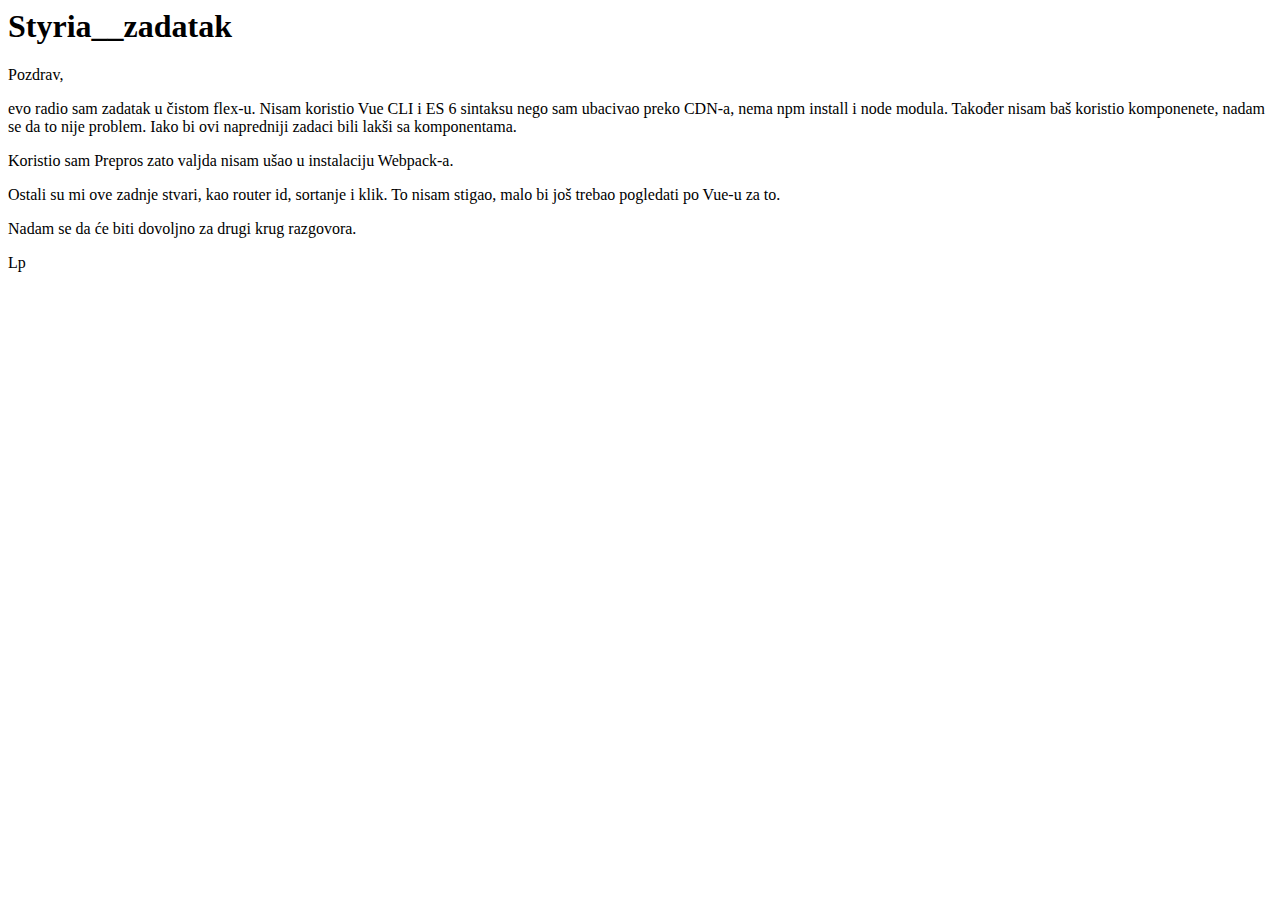
<file: README.html>
<html>
      <head>
        <meta charset="UTF-8">
        <title>README.md</title>
      </head>
      <body>
        <h1 id="styria__zadatak">Styria__zadatak</h1>
<p>Pozdrav,</p>
<p>evo radio sam zadatak u čistom flex-u. Nisam koristio Vue CLI i ES 6 sintaksu nego sam ubacivao preko CDN-a, nema npm install i node modula. Također nisam baš koristio komponenete, nadam se da to nije problem. Iako bi ovi napredniji zadaci bili lakši sa komponentama. </p>
<p>Koristio sam Prepros zato valjda nisam ušao u instalaciju Webpack-a.</p>
<p>Ostali su mi ove zadnje stvari, kao router id, sortanje i klik. To nisam stigao, malo bi još trebao pogledati po Vue-u za to.</p>
<p>Nadam se da će biti dovoljno za drugi krug razgovora.</p>
<p>Lp</p>

      </body>
    </html>
</file>
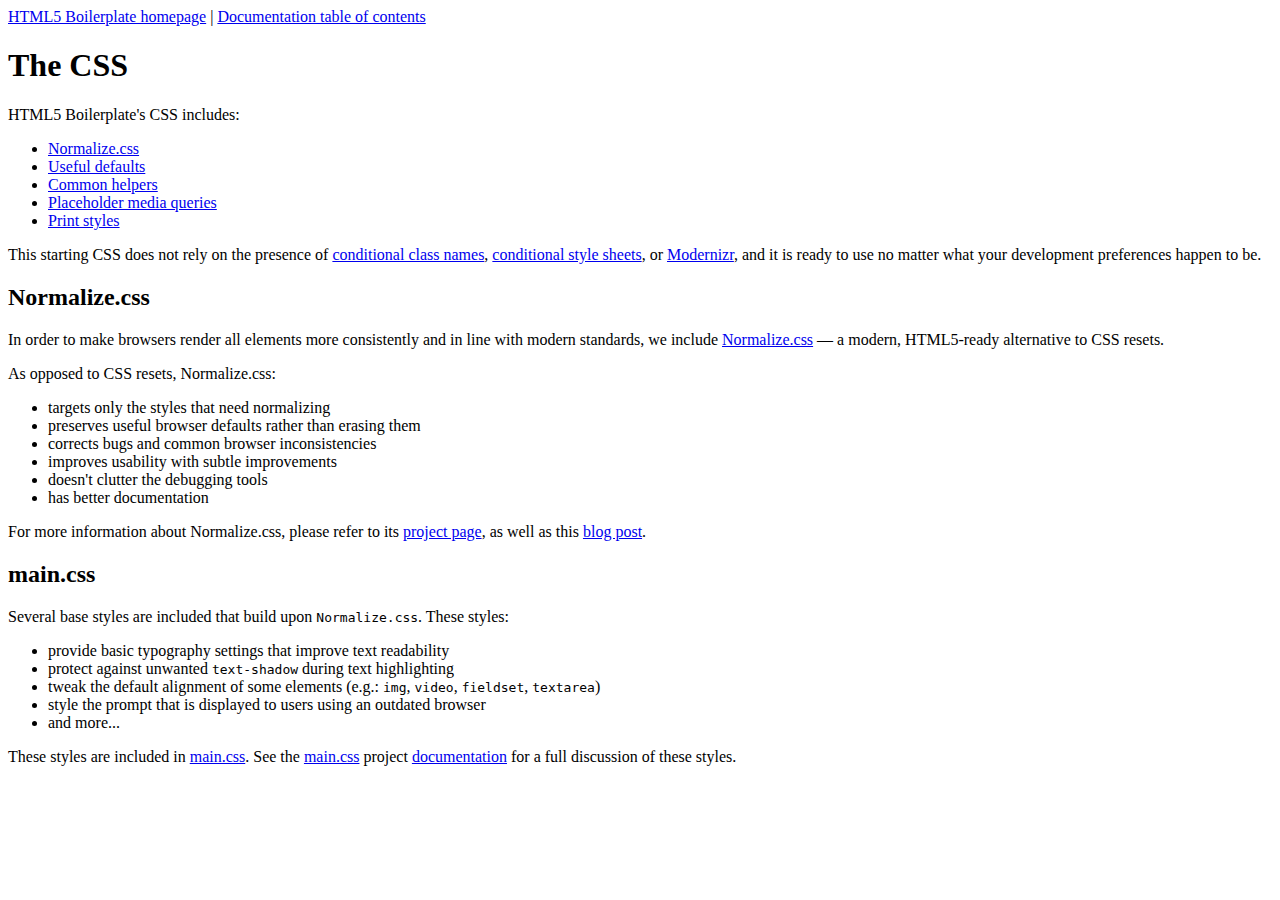
<file: doc/css.html>
<html>
      <head>
        <meta charset="UTF-8">
        <title>css.md</title>
      </head>
      <body>
        <p><a href="https://html5boilerplate.com/">HTML5 Boilerplate homepage</a> | <a href="TOC.md">Documentation
table of contents</a></p>
<h1 id="the-css">The CSS</h1>
<p>HTML5 Boilerplate&#39;s CSS includes:</p>
<ul>
<li><a href="#normalizecss">Normalize.css</a></li>
<li><a href="#useful-defaults">Useful defaults</a></li>
<li><a href="#common-helpers">Common helpers</a></li>
<li><a href="#media-queries">Placeholder media queries</a></li>
<li><a href="#print-styles">Print styles</a></li>
</ul>
<p>This starting CSS does not rely on the presence of
<a href="https://www.paulirish.com/2008/conditional-stylesheets-vs-css-hacks-answer-neither/">conditional class names</a>,
<a href="https://css-tricks.com/how-to-create-an-ie-only-stylesheet/">conditional style sheets</a>,
or <a href="https://modernizr.com/">Modernizr</a>, and it is ready to use no matter what
your development preferences happen to be.</p>
<h2 id="normalize-css">Normalize.css</h2>
<p>In order to make browsers render all elements more consistently and in line
with modern standards, we include
<a href="https://necolas.github.io/normalize.css/">Normalize.css</a> — a modern, HTML5-ready
alternative to CSS resets.</p>
<p>As opposed to CSS resets, Normalize.css:</p>
<ul>
<li>targets only the styles that need normalizing</li>
<li>preserves useful browser defaults rather than erasing them</li>
<li>corrects bugs and common browser inconsistencies</li>
<li>improves usability with subtle improvements</li>
<li>doesn&#39;t clutter the debugging tools</li>
<li>has better documentation</li>
</ul>
<p>For more information about Normalize.css, please refer to its <a href="https://necolas.github.com/normalize.css/">project
page</a>, as well as this
<a href="http://nicolasgallagher.com/about-normalize-css/">blog post</a>.</p>
<h2 id="main-css">main.css</h2>
<p>Several base styles are included that build upon <code>Normalize.css</code>. These
styles:</p>
<ul>
<li>provide basic typography settings that improve text readability</li>
<li>protect against unwanted <code>text-shadow</code> during text highlighting</li>
<li>tweak the default alignment of some elements (e.g.: <code>img</code>, <code>video</code>,
<code>fieldset</code>, <code>textarea</code>)</li>
<li>style the prompt that is displayed to users using an outdated browser</li>
<li>and more...</li>
</ul>
<p>These styles are included in <a href="https://github.com/h5bp/html5-boilerplate/blob/master/dist/css/main.css">main.css</a>. See the <a href="https://github.com/h5bp/main.css">main.css</a> project <a href="https://github.com/h5bp/main.css/blob/master/README.md#features">documentation</a> for a full discussion of these styles. </p>

      </body>
    </html>
</file>
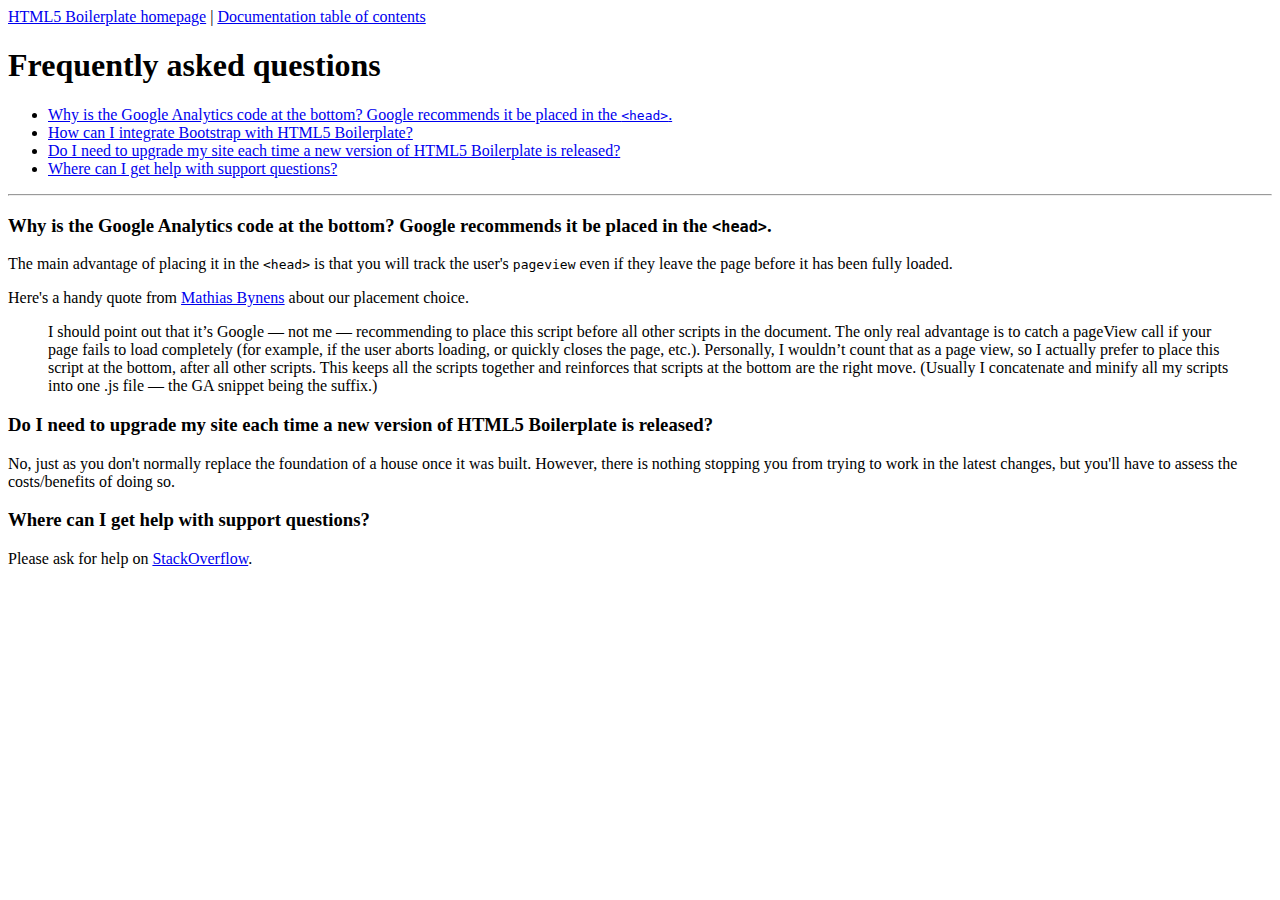
<file: doc/faq.html>
<html>
      <head>
        <meta charset="UTF-8">
        <title>faq.md</title>
      </head>
      <body>
        <p><a href="https://html5boilerplate.com/">HTML5 Boilerplate homepage</a> | <a href="TOC.md">Documentation
table of contents</a></p>
<h1 id="frequently-asked-questions">Frequently asked questions</h1>
<ul>
<li><a href="#why-is-the-google-analytics-code-at-the-bottom-google-recommends-it-be-placed-in-the-head">Why is the Google Analytics code at the bottom? Google recommends it be
placed in the <code>&lt;head&gt;</code>.</a></li>
<li><a href="#how-can-i-integrate-bootstrap-with-html5-boilerplate">How can I integrate Bootstrap with HTML5
Boilerplate?</a></li>
<li><a href="#do-i-need-to-upgrade-my-site-each-time-a-new-version-of-html5-boilerplate-is-released">Do I need to upgrade my site each time a new version of HTML5 Boilerplate is
released?</a></li>
<li><a href="#where-can-i-get-help-with-support-questions">Where can I get help with support
questions?</a></li>
</ul>
<hr>
<h3 id="why-is-the-google-analytics-code-at-the-bottom-google-recommends-it-be-placed-in-the-head-">Why is the Google Analytics code at the bottom? Google recommends it be placed in the <code>&lt;head&gt;</code>.</h3>
<p>The main advantage of placing it in the <code>&lt;head&gt;</code> is that you will track the
user&#39;s <code>pageview</code> even if they leave the page before it has been fully loaded.</p>
<p>Here&#39;s a handy quote from <a href="https://mathiasbynens.be/notes/async-analytics-snippet#comment-50">Mathias Bynens</a> about our placement choice.</p>
<blockquote>
<p>I should point out that it’s Google — not me — recommending to place this
script before all other scripts in the document. The only real advantage is to
catch a pageView call if your page fails to load completely (for example, if
the user aborts loading, or quickly closes the page, etc.). Personally, I
wouldn’t count that as a page view, so I actually prefer to place this script
at the bottom, after all other scripts. This keeps all the scripts together and
reinforces that scripts at the bottom are the right move. (Usually I
concatenate and minify all my scripts into one .js file — the GA snippet being
the suffix.)</p>
</blockquote>
<h3 id="do-i-need-to-upgrade-my-site-each-time-a-new-version-of-html5-boilerplate-is-released-">Do I need to upgrade my site each time a new version of HTML5 Boilerplate is released?</h3>
<p>No, just as you don&#39;t normally replace the foundation of a house once it
was built. However, there is nothing stopping you from trying to work in the
latest changes, but you&#39;ll have to assess the costs/benefits of doing so.</p>
<h3 id="where-can-i-get-help-with-support-questions-">Where can I get help with support questions?</h3>
<p>Please ask for help on
<a href="https://stackoverflow.com/questions/tagged/html5boilerplate">StackOverflow</a>.</p>

      </body>
    </html>
</file>
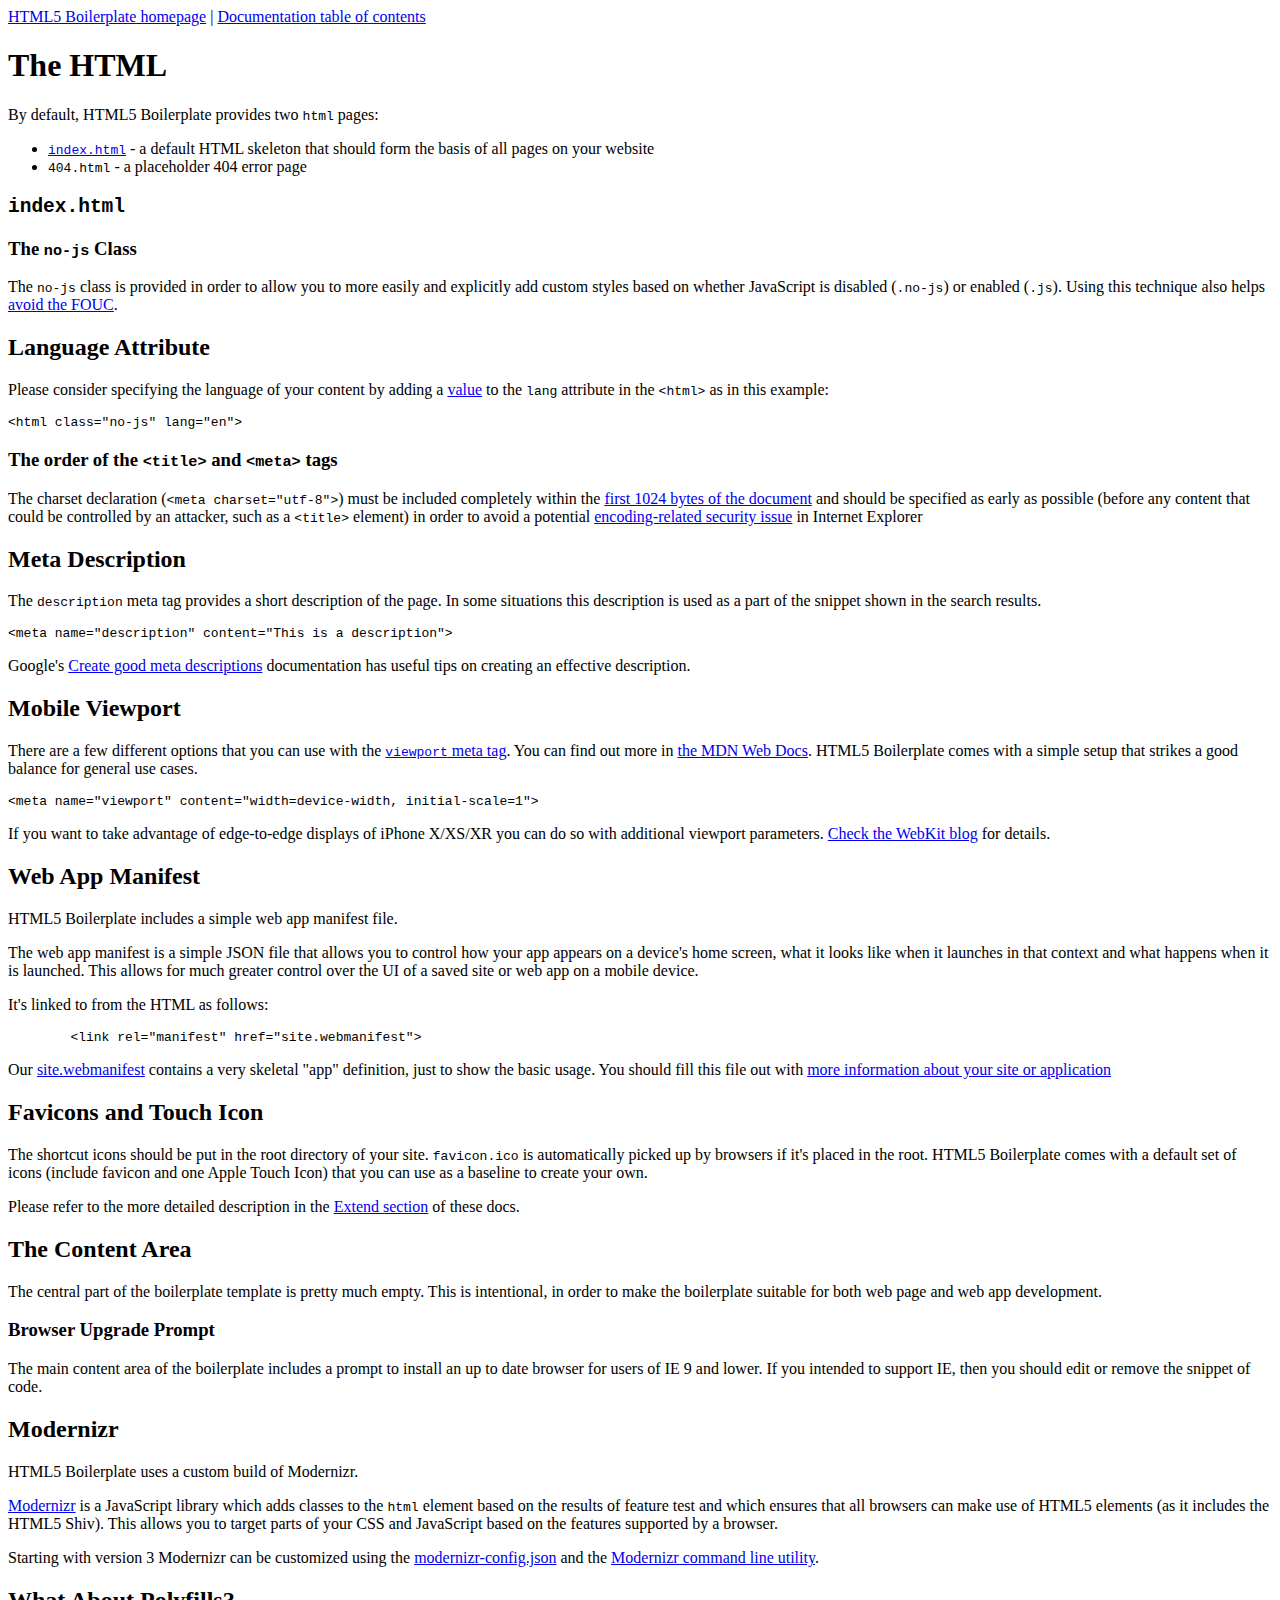
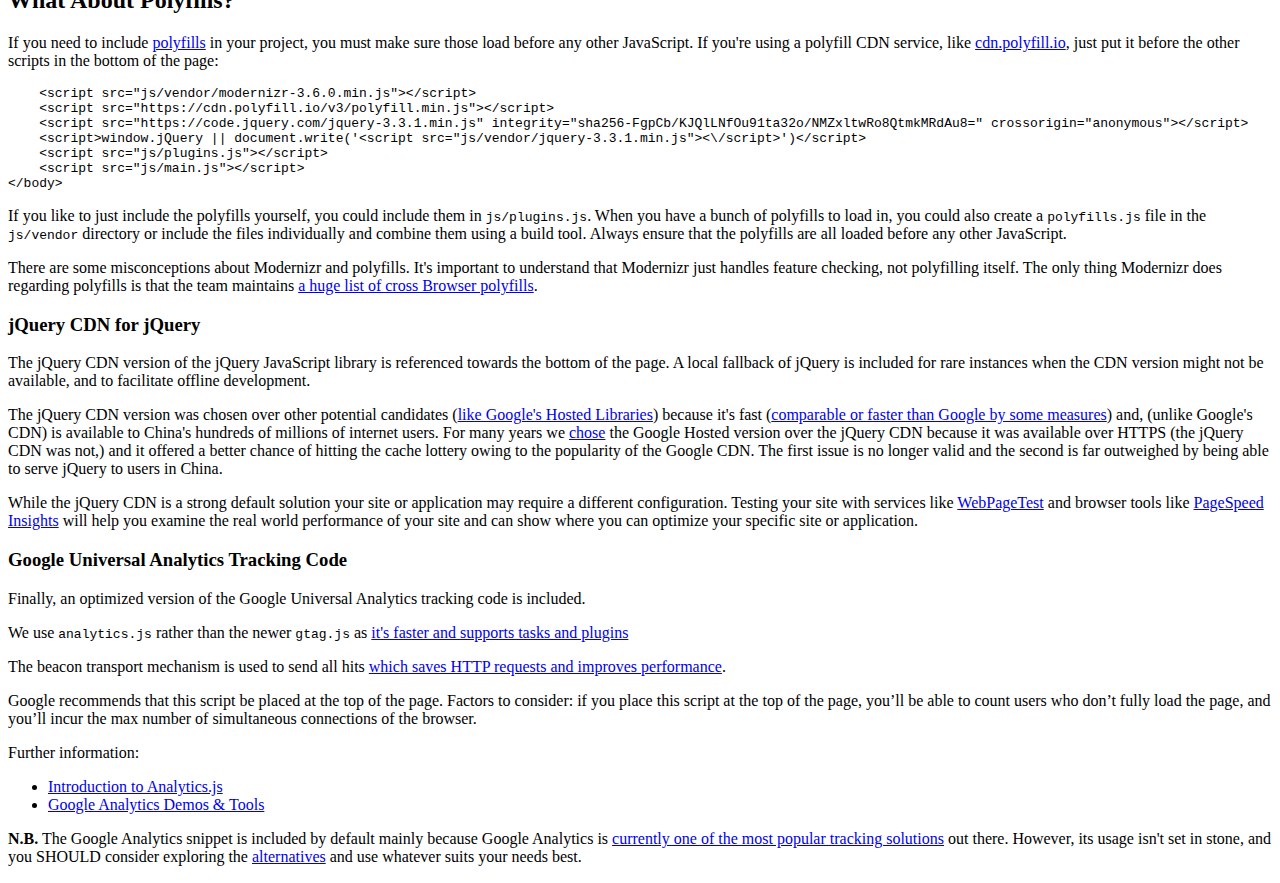
<file: doc/html.html>
<html>
      <head>
        <meta charset="UTF-8">
        <title>html.md</title>
      </head>
      <body>
        <p><a href="https://html5boilerplate.com/">HTML5 Boilerplate homepage</a> | <a href="TOC.md">Documentation
table of contents</a></p>
<h1 id="the-html">The HTML</h1>
<p>By default, HTML5 Boilerplate provides two <code>html</code> pages:</p>
<ul>
<li><a href="#indexhtml"><code>index.html</code></a> - a default HTML skeleton that should form the
basis of all pages on your website</li>
<li><code>404.html</code> - a placeholder 404 error page</li>
</ul>
<h2 id="index-html"><code>index.html</code></h2>
<h3 id="the-no-js-class">The <code>no-js</code> Class</h3>
<p>The <code>no-js</code> class is provided in order to allow you to more easily and
explicitly add custom styles based on whether JavaScript is disabled
(<code>.no-js</code>) or enabled (<code>.js</code>). Using this technique also helps <a href="https://www.paulirish.com/2009/avoiding-the-fouc-v3/">avoid the
FOUC</a>.</p>
<h2 id="language-attribute">Language Attribute</h2>
<p>Please consider specifying the language of your content by adding a <a href="https://www.iana.org/assignments/language-subtag-registry/language-subtag-registry">value</a> to the <code>lang</code>
attribute in the <code>&lt;html&gt;</code> as in this example:</p>
<pre><code class="lang-html">&lt;html class=&quot;no-js&quot; lang=&quot;en&quot;&gt;
</code></pre>
<h3 id="the-order-of-the-title-and-meta-tags">The order of the <code>&lt;title&gt;</code> and <code>&lt;meta&gt;</code> tags</h3>
<p>The charset declaration (<code>&lt;meta charset=&quot;utf-8&quot;&gt;</code>) must be included completely 
within the <a href="https://www.whatwg.org/specs/web-apps/current-work/multipage/semantics.html#charset">first 1024 bytes of the document</a>
and should be specified as early as possible (before any content that could
be controlled by an attacker, such as a <code>&lt;title&gt;</code> element) in order to avoid a 
potential <a href="https://code.google.com/archive/p/doctype-mirror/wikis/ArticleUtf7.wiki">encoding-related security issue</a>
in Internet Explorer</p>
<h2 id="meta-description">Meta Description</h2>
<p>The <code>description</code> meta tag provides a short description of the page. 
In some situations this description is used as a part of the snippet 
shown in the search results.</p>
<pre><code class="lang-html">&lt;meta name=&quot;description&quot; content=&quot;This is a description&quot;&gt;
</code></pre>
<p>Google&#39;s <a href="https://support.google.com/webmasters/answer/35624?hl=en#meta-descriptions">Create good meta descriptions</a>
documentation has useful tips on creating an effective description.</p>
<h2 id="mobile-viewport">Mobile Viewport</h2>
<p>There are a few different options that you can use with the <a href="https://docs.google.com/present/view?id=dkx3qtm_22dxsrgcf4" title="Viewport and
Media Queries - The Complete Idiot&#39;s Guide"><code>viewport</code> meta
tag</a>. You can find out more in <a href="https://developer.mozilla.org/en-US/docs/Mozilla/Mobile/Viewport_meta_tag">the
MDN Web Docs</a>.
HTML5 Boilerplate comes with a simple setup that strikes a good balance for general use cases.</p>
<pre><code class="lang-html">&lt;meta name=&quot;viewport&quot; content=&quot;width=device-width, initial-scale=1&quot;&gt;
</code></pre>
<p>If you want to take advantage of edge-to-edge displays of iPhone X/XS/XR you can do
so with additional viewport parameters. <a href="https://webkit.org/blog/7929/designing-websites-for-iphone-x/">Check the WebKit blog</a> 
for details.</p>
<h2 id="web-app-manifest">Web App Manifest</h2>
<p>HTML5 Boilerplate includes a simple web app manifest file. </p>
<p>The web app manifest is a simple JSON file that allows you to control how your 
app appears on a device&#39;s home screen, what it looks like when it launches
in that context and what happens when it is launched. This allows for much greater
control over the UI of a saved site or web app on a mobile device. </p>
<p>It&#39;s linked to from the HTML as follows:</p>
<pre><code class="lang-html">        &lt;link rel=&quot;manifest&quot; href=&quot;site.webmanifest&quot;&gt;
</code></pre>
<p>Our <a href="https://github.com/h5bp/html5-boilerplate/blob/master/src/site.webmanifest">site.webmanifest</a> contains a very skeletal &quot;app&quot; definition, just to show the basic usage. 
You should fill this file out with <a href="https://developer.mozilla.org/en-US/docs/Web/Manifest">more information about your site or application</a></p>
<h2 id="favicons-and-touch-icon">Favicons and Touch Icon</h2>
<p>The shortcut icons should be put in the root directory of your site. <code>favicon.ico</code> 
is automatically picked up by browsers if it&#39;s placed in the root.  HTML5
Boilerplate comes with a default set of icons (include favicon and one Apple
Touch Icon) that you can use as a baseline to create your own.</p>
<p>Please refer to the more detailed description in the <a href="extend.md">Extend section</a>
of these docs.</p>
<h2 id="the-content-area">The Content Area</h2>
<p>The central part of the boilerplate template is pretty much empty. This is
intentional, in order to make the boilerplate suitable for both web page and
web app development.</p>
<h3 id="browser-upgrade-prompt">Browser Upgrade Prompt</h3>
<p>The main content area of the boilerplate includes a prompt to install an up to
date browser for users of IE 9 and lower. If you intended to support IE, then you
should edit or remove the snippet of code.</p>
<h2 id="modernizr">Modernizr</h2>
<p>HTML5 Boilerplate uses a custom build of Modernizr.</p>
<p><a href="https://modernizr.com/">Modernizr</a> is a JavaScript library which adds classes to
the <code>html</code> element based on the results of feature test and which ensures that
all browsers can make use of HTML5 elements (as it includes the HTML5 Shiv).
This allows you to target parts of your CSS and JavaScript based on the
features supported by a browser.</p>
<p>Starting with version 3 Modernizr can be customized using the <a href="https://github.com/h5bp/html5-boilerplate/blob/master/modernizr-config.json">modernizr-config.json</a> and the
<a href="https://www.npmjs.com/package/modernizr-cli">Modernizr command line utility</a>. </p>
<h2 id="what-about-polyfills-">What About Polyfills?</h2>
<p>If you need to include <a href="https://remysharp.com/2010/10/08/what-is-a-polyfill">polyfills</a>
in your project, you must make sure those load before any other JavaScript. If you&#39;re
using a polyfill CDN service, like <a href="https://cdn.polyfill.io/">cdn.polyfill.io</a>,
just put it before the other scripts in the bottom of the page:</p>
<pre><code class="lang-html">    &lt;script src=&quot;js/vendor/modernizr-3.6.0.min.js&quot;&gt;&lt;/script&gt;
    &lt;script src=&quot;https://cdn.polyfill.io/v3/polyfill.min.js&quot;&gt;&lt;/script&gt;
    &lt;script src=&quot;https://code.jquery.com/jquery-3.3.1.min.js&quot; integrity=&quot;sha256-FgpCb/KJQlLNfOu91ta32o/NMZxltwRo8QtmkMRdAu8=&quot; crossorigin=&quot;anonymous&quot;&gt;&lt;/script&gt;
    &lt;script&gt;window.jQuery || document.write(&#39;&lt;script src=&quot;js/vendor/jquery-3.3.1.min.js&quot;&gt;&lt;\/script&gt;&#39;)&lt;/script&gt;
    &lt;script src=&quot;js/plugins.js&quot;&gt;&lt;/script&gt;
    &lt;script src=&quot;js/main.js&quot;&gt;&lt;/script&gt;
&lt;/body&gt;
</code></pre>
<p>If you like to just include the polyfills yourself, you could include them in
<code>js/plugins.js</code>. When you have a bunch of polyfills to load in, you could
also create a <code>polyfills.js</code> file in the <code>js/vendor</code> directory or include the files 
individually and combine them using a build tool. Always ensure that the polyfills 
are all loaded before any other JavaScript.</p>
<p>There are some misconceptions about Modernizr and polyfills. It&#39;s important
to understand that Modernizr just handles feature checking, not polyfilling
itself. The only thing Modernizr does regarding polyfills is that the team
maintains <a href="https://github.com/Modernizr/Modernizr/wiki/HTML5-Cross-Browser-Polyfills">a huge list of cross Browser polyfills</a>.</p>
<h3 id="jquery-cdn-for-jquery">jQuery CDN for jQuery</h3>
<p>The jQuery CDN version of the jQuery JavaScript library is referenced towards
the bottom of the page. A local fallback of jQuery is included for rare instances
when the CDN version might not be available, and to facilitate offline
development.</p>
<p>The jQuery CDN version was chosen over other potential candidates
(<a href="https://developers.google.com/speed/libraries/">like Google&#39;s Hosted Libraries</a>)
because it&#39;s fast (<a href="https://www.cdnperf.com/#jsdelivr,cdnjs,google,yandex,microsoft,jquery,bootstrapcdn/https/90">comparable or faster than Google by some
measures</a>)
and, (unlike Google&#39;s CDN) is available to China&#39;s hundreds of millions of internet users.
For many years we <a href="https://github.com/h5bp/html5-boilerplate/issues/1191">chose</a>
the Google Hosted version over the jQuery CDN because it was available
over HTTPS (the jQuery CDN was not,) and it offered a better chance of
hitting the cache lottery owing to the popularity of the Google CDN.
The first issue is no longer valid and the second is far outweighed by
being able to serve jQuery to users in China.</p>
<p>While the jQuery CDN is a strong default solution your site or application may
require a different configuration. Testing your site with services like
<a href="https://www.webpagetest.org/">WebPageTest</a> and browser tools like
<a href="https://developers.google.com/speed/pagespeed/insights/">PageSpeed Insights</a> will help you examine the real
world performance of your site and can show where you can optimize your specific
site or application.</p>
<h3 id="google-universal-analytics-tracking-code">Google Universal Analytics Tracking Code</h3>
<p>Finally, an optimized version of the Google Universal Analytics tracking code is
included.</p>
<p>We use <code>analytics.js</code> rather than the newer <code>gtag.js</code> as 
<a href="https://github.com/philipwalton/analyticsjs-boilerplate/issues/19#issuecomment-333714370">it&#39;s faster and supports tasks and plugins</a></p>
<p>The beacon transport mechanism is used to send all hits <a href="https://philipwalton.com/articles/the-google-analytics-setup-i-use-on-every-site-i-build/#loading-analytics.js">which saves HTTP requests and improves performance</a>.</p>
<p>Google recommends that this script be placed at the top of the page.
Factors to consider: if you place this script at the top of the page, you’ll
be able to count users who don’t fully load the page, and you’ll incur the max
number of simultaneous connections of the browser.</p>
<p>Further information:</p>
<ul>
<li><a href="https://developers.google.com/analytics/devguides/collection/analyticsjs/">Introduction to
Analytics.js</a></li>
<li><a href="https://ga-dev-tools.appspot.com/">Google Analytics Demos &amp; Tools</a></li>
</ul>
<p><strong>N.B.</strong> The Google Analytics snippet is included by default mainly
because Google Analytics is <a href="https://trends.builtwith.com/analytics/Google-Analytics">currently one of the most popular tracking
solutions</a> out there.
However, its usage isn&#39;t set in stone, and you SHOULD consider exploring the
<a href="https://en.wikipedia.org/wiki/List_of_web_analytics_software">alternatives</a>
and use whatever suits your needs best.</p>

      </body>
    </html>
</file>
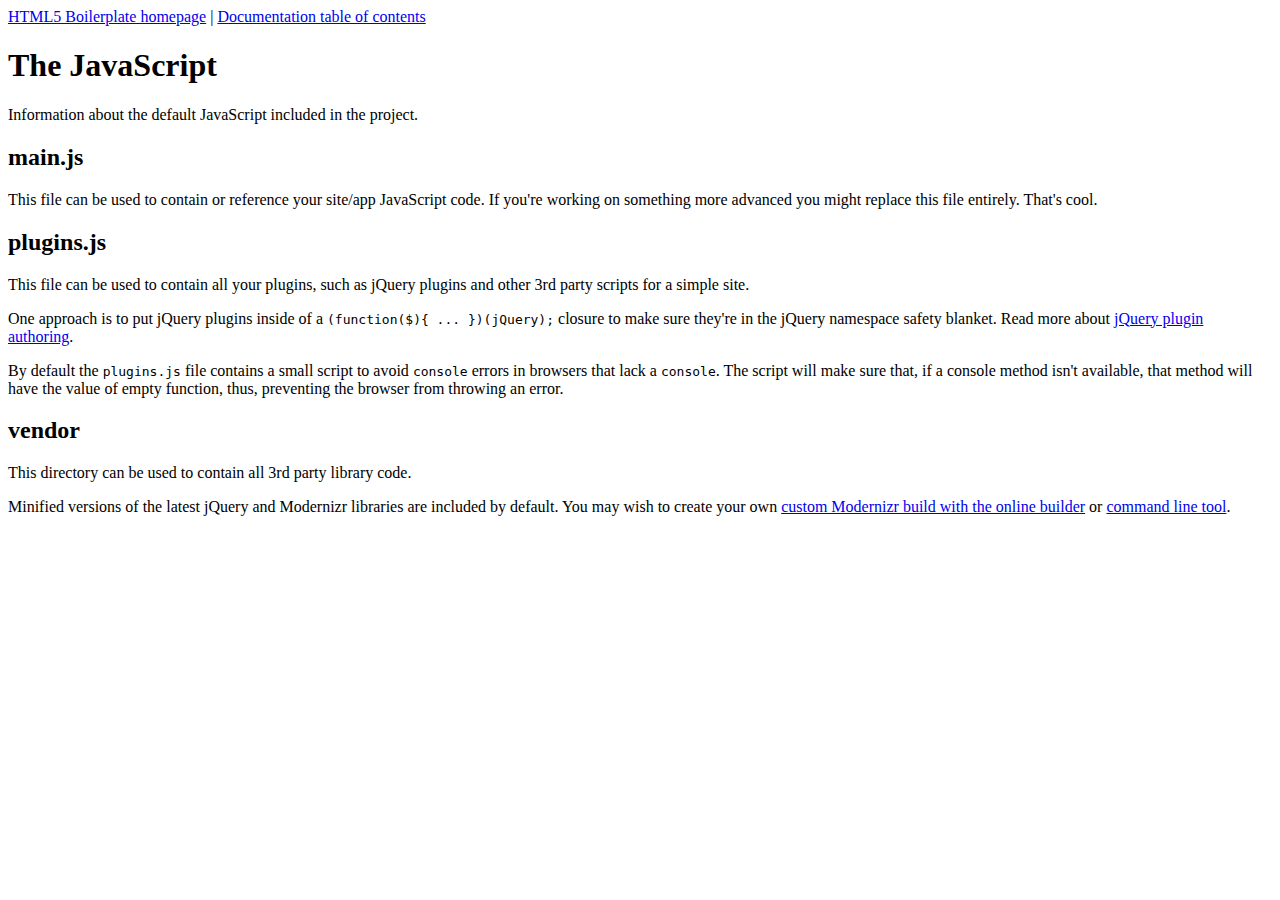
<file: doc/js.html>
<html>
      <head>
        <meta charset="UTF-8">
        <title>js.md</title>
      </head>
      <body>
        <p><a href="https://html5boilerplate.com/">HTML5 Boilerplate homepage</a> | <a href="TOC.md">Documentation
table of contents</a></p>
<h1 id="the-javascript">The JavaScript</h1>
<p>Information about the default JavaScript included in the project.</p>
<h2 id="main-js">main.js</h2>
<p>This file can be used to contain or reference your site/app JavaScript code.
If you&#39;re working on something more advanced you might replace this file
entirely. That&#39;s cool. </p>
<h2 id="plugins-js">plugins.js</h2>
<p>This file can be used to contain all your plugins, such as jQuery plugins and
other 3rd party scripts for a simple site.</p>
<p>One approach is to put jQuery plugins inside of a <code>(function($){ ...
})(jQuery);</code> closure to make sure they&#39;re in the jQuery namespace safety
blanket. Read more about <a href="https://learn.jquery.com/plugins/#Getting_Started">jQuery plugin
authoring</a>.</p>
<p>By default the <code>plugins.js</code> file contains a small script to avoid <code>console</code>
errors in browsers that lack a <code>console</code>. The script will make sure that, if
a console method isn&#39;t available, that method will have the value of empty
function, thus, preventing the browser from throwing an error.</p>
<h2 id="vendor">vendor</h2>
<p>This directory can be used to contain all 3rd party library code.</p>
<p>Minified versions of the latest jQuery and Modernizr libraries are included by
default. You may wish to create your own <a href="https://www.modernizr.com/download/">custom Modernizr
build with the online builder</a> or <a href="https://modernizr.com/docs#command-line-config">command
line tool</a>.</p>

      </body>
    </html>
</file>
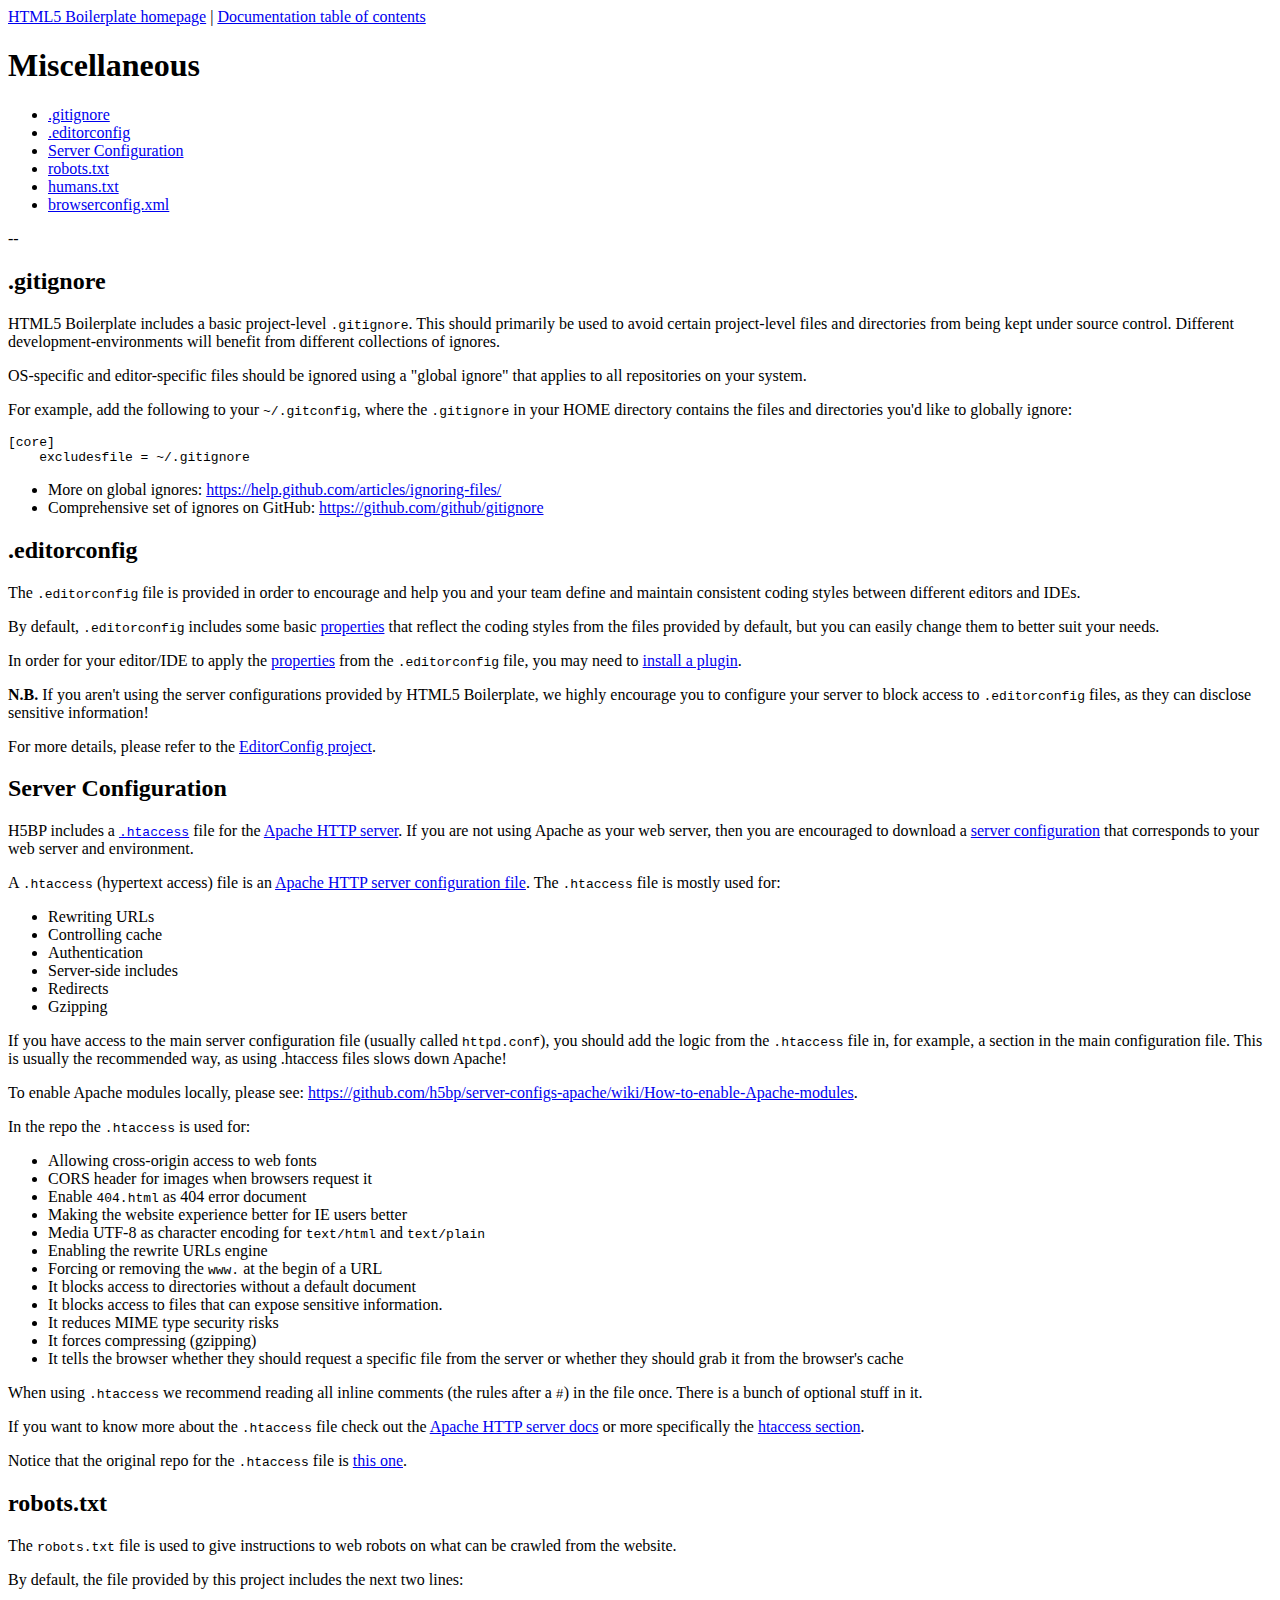
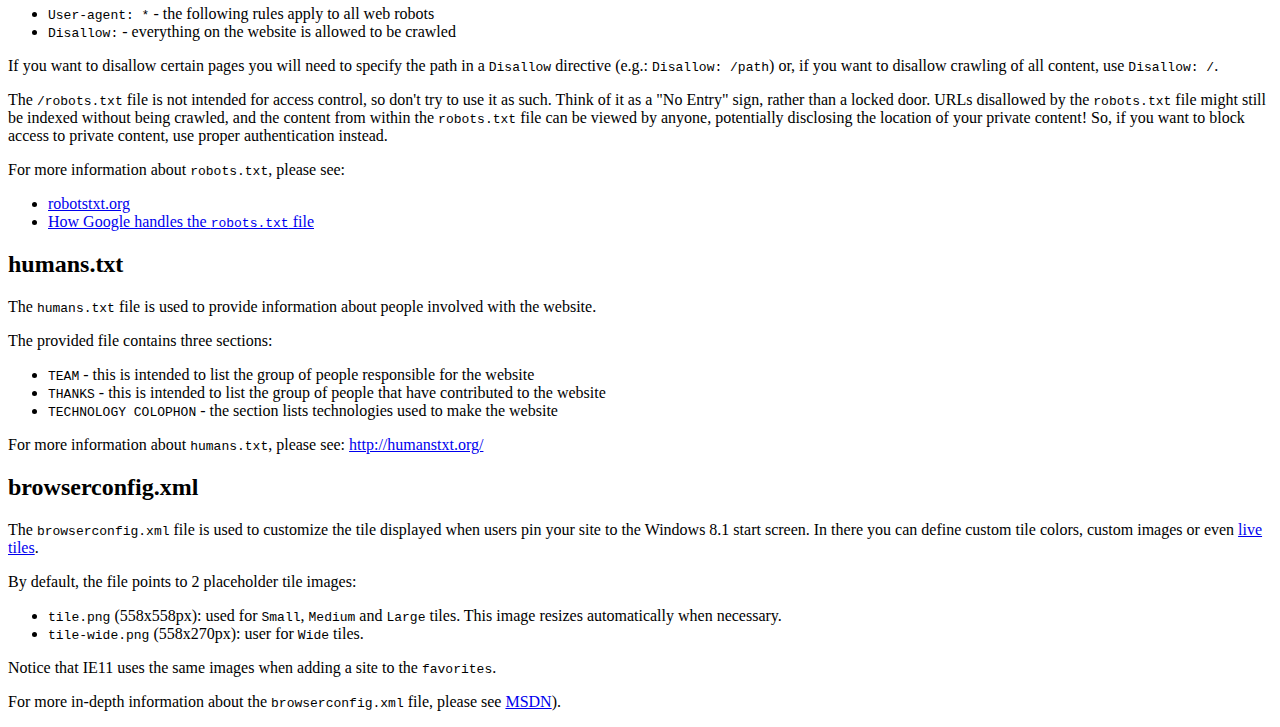
<file: doc/misc.html>
<html>
      <head>
        <meta charset="UTF-8">
        <title>misc.md</title>
      </head>
      <body>
        <p><a href="https://html5boilerplate.com/">HTML5 Boilerplate homepage</a> | <a href="TOC.md">Documentation
table of contents</a></p>
<h1 id="miscellaneous">Miscellaneous</h1>
<ul>
<li><a href="#gitignore">.gitignore</a></li>
<li><a href="#editorconfig">.editorconfig</a></li>
<li><a href="#server-configuration">Server Configuration</a></li>
<li><a href="#robotstxt">robots.txt</a></li>
<li><a href="#humanstxt">humans.txt</a></li>
<li><a href="#browserconfigxml">browserconfig.xml</a></li>
</ul>
<p>--</p>
<h2 id="-gitignore">.gitignore</h2>
<p>HTML5 Boilerplate includes a basic project-level <code>.gitignore</code>. This should
primarily be used to avoid certain project-level files and directories from
being kept under source control. Different development-environments will
benefit from different collections of ignores.</p>
<p>OS-specific and editor-specific files should be ignored using a &quot;global
ignore&quot; that applies to all repositories on your system.</p>
<p>For example, add the following to your <code>~/.gitconfig</code>, where the <code>.gitignore</code>
in your HOME directory contains the files and directories you&#39;d like to
globally ignore:</p>
<pre><code class="lang-gitignore">[core]
    excludesfile = ~/.gitignore
</code></pre>
<ul>
<li>More on global ignores: <a href="https://help.github.com/articles/ignoring-files/">https://help.github.com/articles/ignoring-files/</a></li>
<li>Comprehensive set of ignores on GitHub: <a href="https://github.com/github/gitignore">https://github.com/github/gitignore</a></li>
</ul>
<h2 id="-editorconfig">.editorconfig</h2>
<p>The <code>.editorconfig</code> file is provided in order to encourage and help you and
your team define and maintain consistent coding styles between different
editors and IDEs.</p>
<p>By default, <code>.editorconfig</code> includes some basic
<a href="https://editorconfig.org/#supported-properties">properties</a> that reflect the
coding styles from the files provided by default, but you can easily change
them to better suit your needs.</p>
<p>In order for your editor/IDE to apply the
<a href="https://editorconfig.org/#supported-properties">properties</a> from the
<code>.editorconfig</code> file, you may need to <a href="https://editorconfig.org/#download">install a
plugin</a>.</p>
<p><strong>N.B.</strong> If you aren&#39;t using the server configurations provided by HTML5
Boilerplate, we highly encourage you to configure your server to block
access to <code>.editorconfig</code> files, as they can disclose sensitive information!</p>
<p>For more details, please refer to the <a href="https://editorconfig.org/">EditorConfig
project</a>.</p>
<h2 id="server-configuration">Server Configuration</h2>
<p>H5BP includes a <a href="#htaccess"><code>.htaccess</code></a> file for the <a href="https://httpd.apache.org/docs/">Apache HTTP
server</a>. If you are not using Apache
as your web server, then you are encouraged to download a
<a href="https://github.com/h5bp/server-configs">server configuration</a> that
corresponds to your web server and environment.</p>
<p>A <code>.htaccess</code> (hypertext access) file is an <a href="https://github.com/h5bp/server-configs-apache">Apache HTTP server
configuration file</a>.
The <code>.htaccess</code> file is mostly used for:</p>
<ul>
<li>Rewriting URLs</li>
<li>Controlling cache</li>
<li>Authentication</li>
<li>Server-side includes</li>
<li>Redirects</li>
<li>Gzipping</li>
</ul>
<p>If you have access to the main server configuration file (usually called
<code>httpd.conf</code>), you should add the logic from the <code>.htaccess</code> file in, for
example, a <Directory> section in the main configuration file. This is usually
the recommended way, as using .htaccess files slows down Apache!</p>
<p>To enable Apache modules locally, please see:
<a href="https://github.com/h5bp/server-configs-apache/wiki/How-to-enable-Apache-modules">https://github.com/h5bp/server-configs-apache/wiki/How-to-enable-Apache-modules</a>.</p>
<p>In the repo the <code>.htaccess</code> is used for:</p>
<ul>
<li>Allowing cross-origin access to web fonts</li>
<li>CORS header for images when browsers request it</li>
<li>Enable <code>404.html</code> as 404 error document</li>
<li>Making the website experience better for IE users better</li>
<li>Media UTF-8 as character encoding for <code>text/html</code> and <code>text/plain</code></li>
<li>Enabling the rewrite URLs engine</li>
<li>Forcing or removing the <code>www.</code> at the begin of a URL</li>
<li>It blocks access to directories without a default document</li>
<li>It blocks access to files that can expose sensitive information.</li>
<li>It reduces MIME type security risks</li>
<li>It forces compressing (gzipping)</li>
<li>It tells the browser whether they should request a specific file from the
server or whether they should grab it from the browser&#39;s cache</li>
</ul>
<p>When using <code>.htaccess</code> we recommend reading all inline comments (the rules after
a <code>#</code>) in the file once. There is a bunch of optional stuff in it.</p>
<p>If you want to know more about the <code>.htaccess</code> file check out the
<a href="https://httpd.apache.org/docs/">Apache HTTP server docs</a> or more
specifically the <a href="https://httpd.apache.org/docs/current/howto/htaccess.html">htaccess
section</a>.</p>
<p>Notice that the original repo for the <code>.htaccess</code> file is <a href="https://github.com/h5bp/server-configs-apache">this
one</a>.</p>
<h2 id="robots-txt">robots.txt</h2>
<p>The <code>robots.txt</code> file is used to give instructions to web robots on what can
be crawled from the website.</p>
<p>By default, the file provided by this project includes the next two lines:</p>
<ul>
<li><code>User-agent: *</code> -  the following rules apply to all web robots</li>
<li><code>Disallow:</code> - everything on the website is allowed to be crawled</li>
</ul>
<p>If you want to disallow certain pages you will need to specify the path in a
<code>Disallow</code> directive (e.g.: <code>Disallow: /path</code>) or, if you want to disallow
crawling of all content, use <code>Disallow: /</code>.</p>
<p>The <code>/robots.txt</code> file is not intended for access control, so don&#39;t try to
use it as such. Think of it as a &quot;No Entry&quot; sign, rather than a locked door.
URLs disallowed by the <code>robots.txt</code> file might still be indexed without being
crawled, and the content from within the <code>robots.txt</code> file can be viewed by
anyone, potentially disclosing the location of your private content! So, if
you want to block access to private content, use proper authentication instead.</p>
<p>For more information about <code>robots.txt</code>, please see:</p>
<ul>
<li><a href="http://www.robotstxt.org/">robotstxt.org</a></li>
<li><a href="https://developers.google.com/webmasters/control-crawl-index/docs/robots_txt">How Google handles the <code>robots.txt</code> file</a></li>
</ul>
<h2 id="humans-txt">humans.txt</h2>
<p>The <code>humans.txt</code> file is used to provide information about people involved with
the website.</p>
<p>The provided file contains three sections:</p>
<ul>
<li><code>TEAM</code> - this is intended to list the group of people responsible for the website</li>
<li><code>THANKS</code> - this is intended to list the group of people that have contributed
to the website</li>
<li><code>TECHNOLOGY COLOPHON</code> - the section lists technologies used to make the website</li>
</ul>
<p>For more information about <code>humans.txt</code>, please see: <a href="http://humanstxt.org/">http://humanstxt.org/</a></p>
<h2 id="browserconfig-xml">browserconfig.xml</h2>
<p>The <code>browserconfig.xml</code> file is used to customize the tile displayed when users
pin your site to the Windows 8.1 start screen. In there you can define custom
tile colors, custom images or even <a href="https://msdn.microsoft.com/library/dn455106.aspx#CreatingLiveTiles">live tiles</a>.</p>
<p>By default, the file points to 2 placeholder tile images:</p>
<ul>
<li><code>tile.png</code> (558x558px): used for <code>Small</code>, <code>Medium</code> and <code>Large</code> tiles.
This image resizes automatically when necessary.</li>
<li><code>tile-wide.png</code> (558x270px): user for <code>Wide</code> tiles.</li>
</ul>
<p>Notice that IE11 uses the same images when adding a site to the <code>favorites</code>.</p>
<p>For more in-depth information about the <code>browserconfig.xml</code> file, please
see <a href="https://docs.microsoft.com/en-us/previous-versions/windows/internet-explorer/ie-developer/platform-apis/dn320426(v=vs.85">MSDN</a>).</p>

      </body>
    </html>
</file>
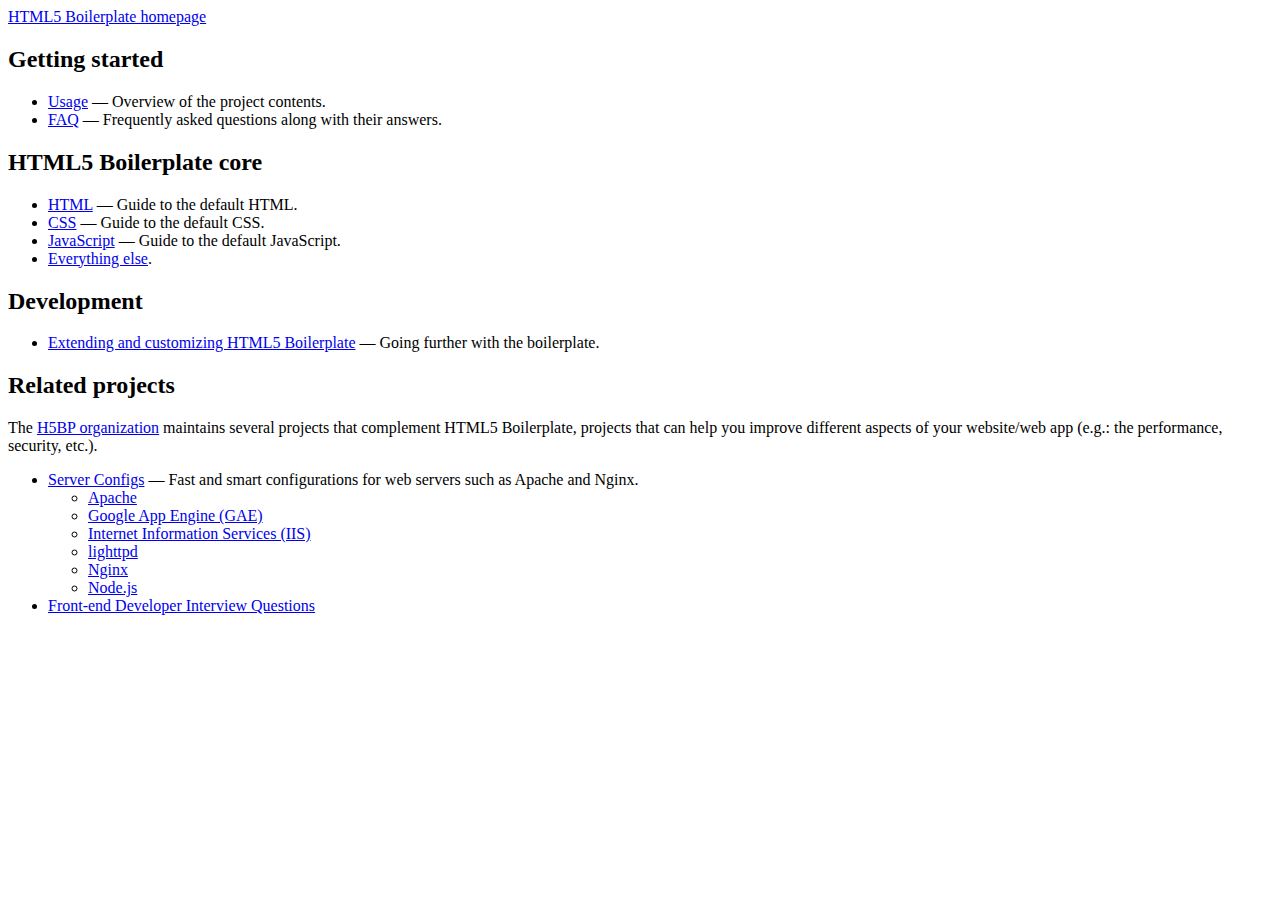
<file: doc/TOC.html>
<html>
      <head>
        <meta charset="UTF-8">
        <title>TOC.md</title>
      </head>
      <body>
        <p><a href="https://html5boilerplate.com/">HTML5 Boilerplate homepage</a></p>
<h2 id="getting-started">Getting started</h2>
<ul>
<li><a href="usage.md">Usage</a> — Overview of the project contents.</li>
<li><a href="faq.md">FAQ</a> — Frequently asked questions along with their answers.</li>
</ul>
<h2 id="html5-boilerplate-core">HTML5 Boilerplate core</h2>
<ul>
<li><a href="html.md">HTML</a> — Guide to the default HTML.</li>
<li><a href="css.md">CSS</a> — Guide to the default CSS.</li>
<li><a href="js.md">JavaScript</a> — Guide to the default JavaScript.</li>
<li><a href="misc.md">Everything else</a>.</li>
</ul>
<h2 id="development">Development</h2>
<ul>
<li><a href="extend.md">Extending and customizing HTML5 Boilerplate</a> — Going further
with the boilerplate.</li>
</ul>
<h2 id="related-projects">Related projects</h2>
<p>The <a href="https://github.com/h5bp">H5BP organization</a> maintains several projects
that complement HTML5 Boilerplate, projects that can help you improve different
aspects of your website/web app (e.g.: the performance, security, etc.).</p>
<ul>
<li><a href="https://github.com/h5bp/server-configs">Server Configs</a> — Fast and
smart configurations for web servers such as Apache and Nginx.<ul>
<li><a href="https://github.com/h5bp/server-configs-apache">Apache</a></li>
<li><a href="https://github.com/h5bp/server-configs-gae">Google App Engine (GAE)</a></li>
<li><a href="https://github.com/h5bp/server-configs-iis">Internet Information Services (IIS)</a></li>
<li><a href="https://github.com/h5bp/server-configs-lighttpd">lighttpd</a></li>
<li><a href="https://github.com/h5bp/server-configs-nginx">Nginx</a></li>
<li><a href="https://github.com/h5bp/server-configs-node">Node.js</a></li>
</ul>
</li>
<li><a href="https://github.com/h5bp/Front-end-Developer-Interview-Questions">Front-end Developer Interview Questions</a></li>
</ul>

      </body>
    </html>
</file>
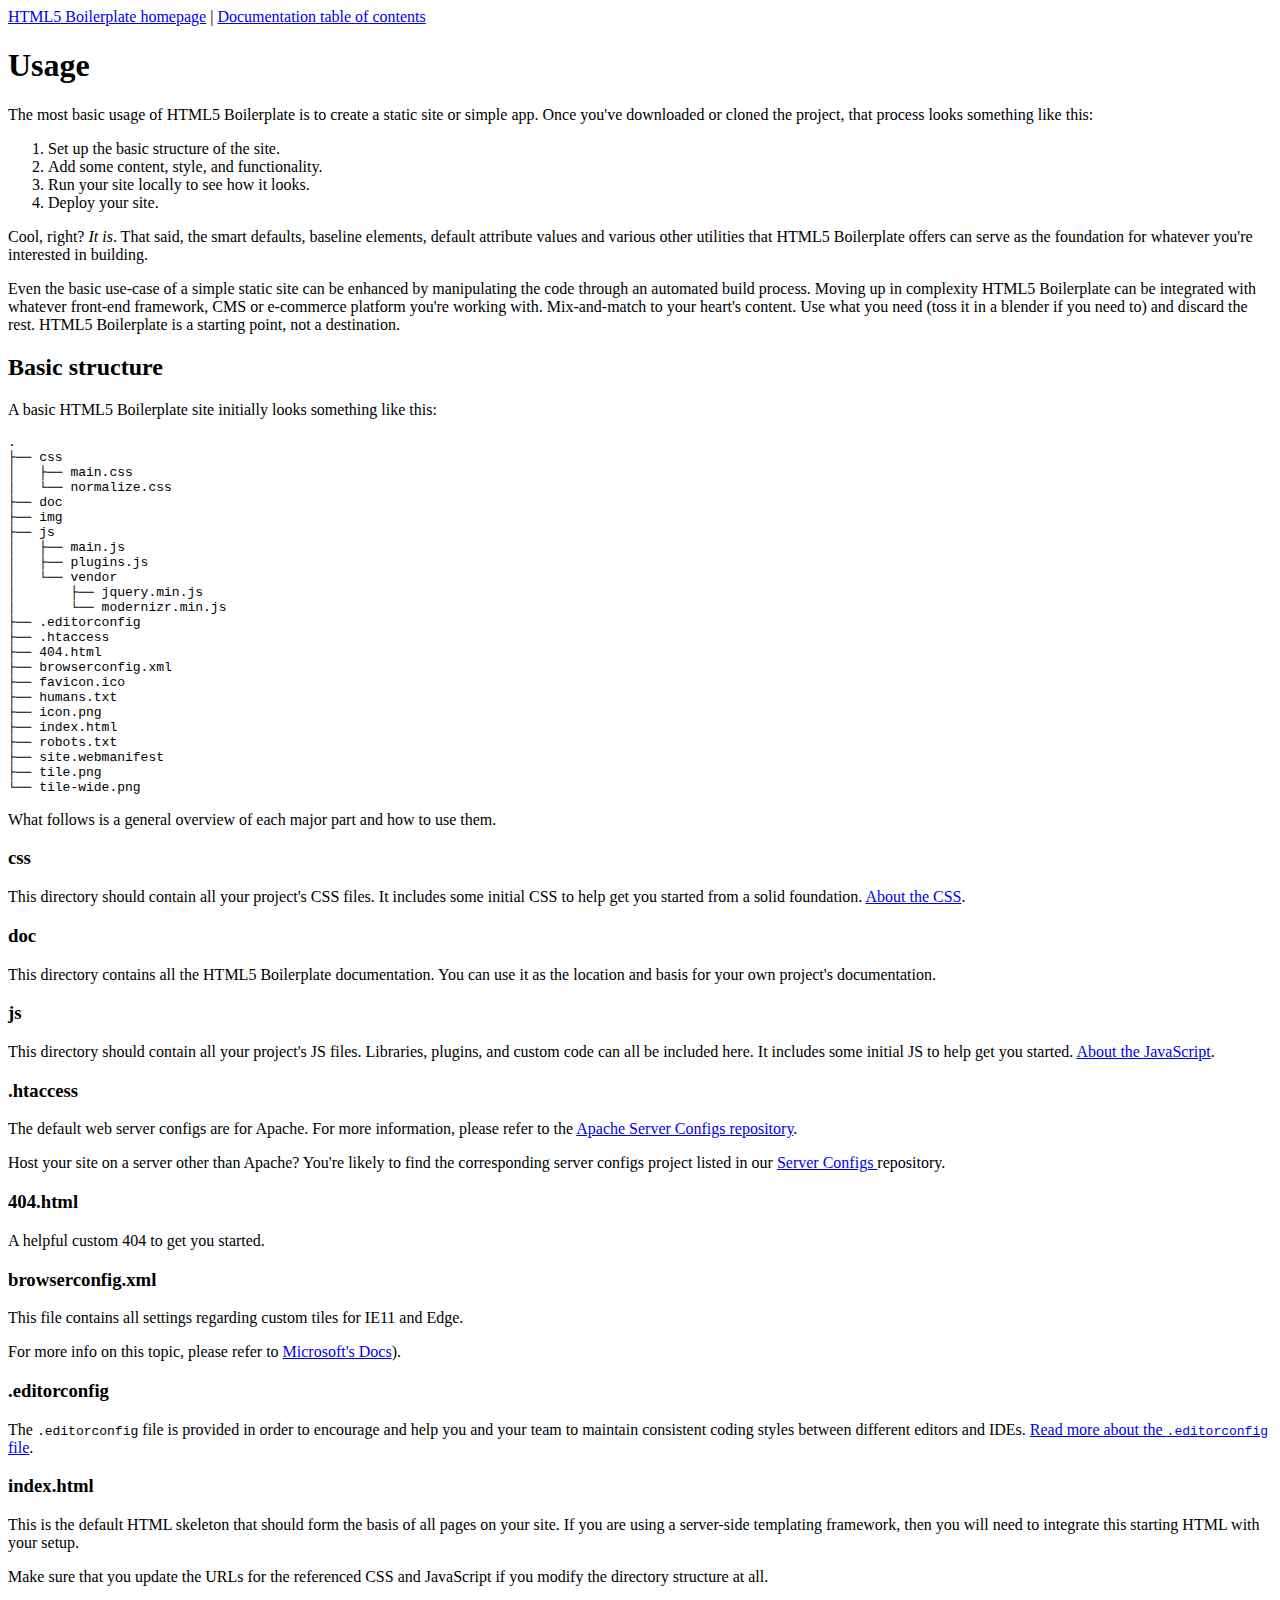
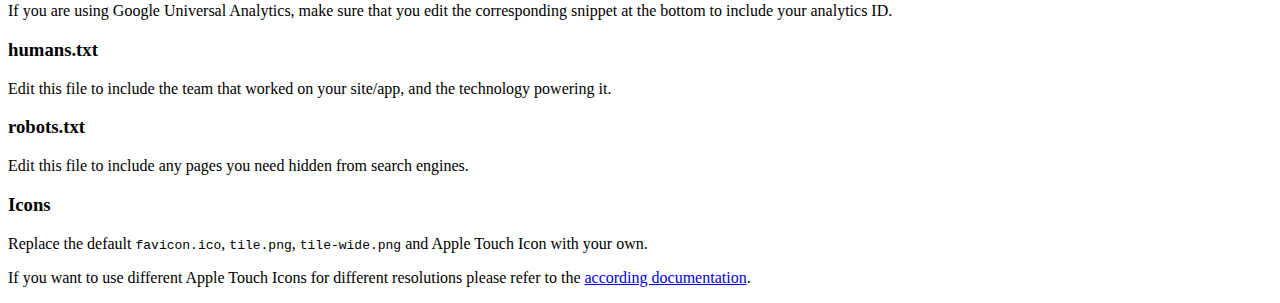
<file: doc/usage.html>
<html>
      <head>
        <meta charset="UTF-8">
        <title>usage.md</title>
      </head>
      <body>
        <p><a href="https://html5boilerplate.com/">HTML5 Boilerplate homepage</a> | <a href="TOC.md">Documentation
table of contents</a></p>
<h1 id="usage">Usage</h1>
<p>The most basic usage of HTML5 Boilerplate is to create a static site or simple
app. Once you&#39;ve downloaded or cloned the project, that process looks something
like this:</p>
<ol>
<li>Set up the basic structure of the site.</li>
<li>Add some content, style, and functionality.</li>
<li>Run your site locally to see how it looks.</li>
<li>Deploy your site.</li>
</ol>
<p>Cool, right? <em>It is</em>. That said, the smart defaults, baseline elements, default
attribute values and various other utilities that HTML5 Boilerplate offers can
serve as the foundation for whatever you&#39;re interested in building.</p>
<p>Even the basic use-case of a simple static site can be enhanced by manipulating
the code through an automated build process. Moving up in complexity HTML5
Boilerplate can be integrated with whatever front-end framework, CMS or
e-commerce platform you&#39;re working with. Mix-and-match to your heart&#39;s content.
Use what you need (toss it in a blender if you need to) and discard the rest.
HTML5 Boilerplate is a starting point, not a destination.</p>
<h2 id="basic-structure">Basic structure</h2>
<p>A basic HTML5 Boilerplate site initially looks something like this:</p>
<pre><code>.
├── css
│   ├── main.css
│   └── normalize.css
├── doc
├── img
├── js
│   ├── main.js
│   ├── plugins.js
│   └── vendor
│       ├── jquery.min.js
│       └── modernizr.min.js
├── .editorconfig
├── .htaccess
├── 404.html
├── browserconfig.xml
├── favicon.ico
├── humans.txt
├── icon.png
├── index.html
├── robots.txt
├── site.webmanifest
├── tile.png
└── tile-wide.png
</code></pre><p>What follows is a general overview of each major part and how to use them.</p>
<h3 id="css">css</h3>
<p>This directory should contain all your project&#39;s CSS files. It includes some
initial CSS to help get you started from a solid foundation. <a href="css.md">About the
CSS</a>.</p>
<h3 id="doc">doc</h3>
<p>This directory contains all the HTML5 Boilerplate documentation. You can use it
as the location and basis for your own project&#39;s documentation.</p>
<h3 id="js">js</h3>
<p>This directory should contain all your project&#39;s JS files. Libraries, plugins,
and custom code can all be included here. It includes some initial JS to help
get you started. <a href="js.md">About the JavaScript</a>.</p>
<h3 id="-htaccess">.htaccess</h3>
<p>The default web server configs are for Apache. For more information, please
refer to the <a href="https://github.com/h5bp/server-configs-apache">Apache Server Configs
repository</a>.</p>
<p>Host your site on a server other than Apache? You&#39;re likely to find the
corresponding server configs project listed in our <a href="https://github.com/h5bp/server-configs/blob/master/README.md">Server Configs
</a> repository.</p>
<h3 id="404-html">404.html</h3>
<p>A helpful custom 404 to get you started.</p>
<h3 id="browserconfig-xml">browserconfig.xml</h3>
<p>This file contains all settings regarding custom tiles for IE11 and Edge.</p>
<p>For more info on this topic, please refer to
<a href="https://docs.microsoft.com/en-us/previous-versions/windows/internet-explorer/ie-developer/platform-apis/dn320426(v=vs.85">Microsoft&#39;s Docs</a>).</p>
<h3 id="-editorconfig">.editorconfig</h3>
<p>The <code>.editorconfig</code> file is provided in order to encourage and help you and
your team to maintain consistent coding styles between different
editors and IDEs. <a href="misc.md#editorconfig">Read more about the <code>.editorconfig</code> file</a>.</p>
<h3 id="index-html">index.html</h3>
<p>This is the default HTML skeleton that should form the basis of all pages on
your site. If you are using a server-side templating framework, then you will
need to integrate this starting HTML with your setup.</p>
<p>Make sure that you update the URLs for the referenced CSS and JavaScript if you
modify the directory structure at all.</p>
<p>If you are using Google Universal Analytics, make sure that you edit the
corresponding snippet at the bottom to include your analytics ID.</p>
<h3 id="humans-txt">humans.txt</h3>
<p>Edit this file to include the team that worked on your site/app, and the
technology powering it.</p>
<h3 id="robots-txt">robots.txt</h3>
<p>Edit this file to include any pages you need hidden from search engines.</p>
<h3 id="icons">Icons</h3>
<p>Replace the default <code>favicon.ico</code>, <code>tile.png</code>, <code>tile-wide.png</code> and Apple
Touch Icon with your own.</p>
<p>If you want to use different Apple Touch Icons for different resolutions please
refer to the <a href="extend.md#apple-touch-icons">according documentation</a>.</p>

      </body>
    </html>
</file>
